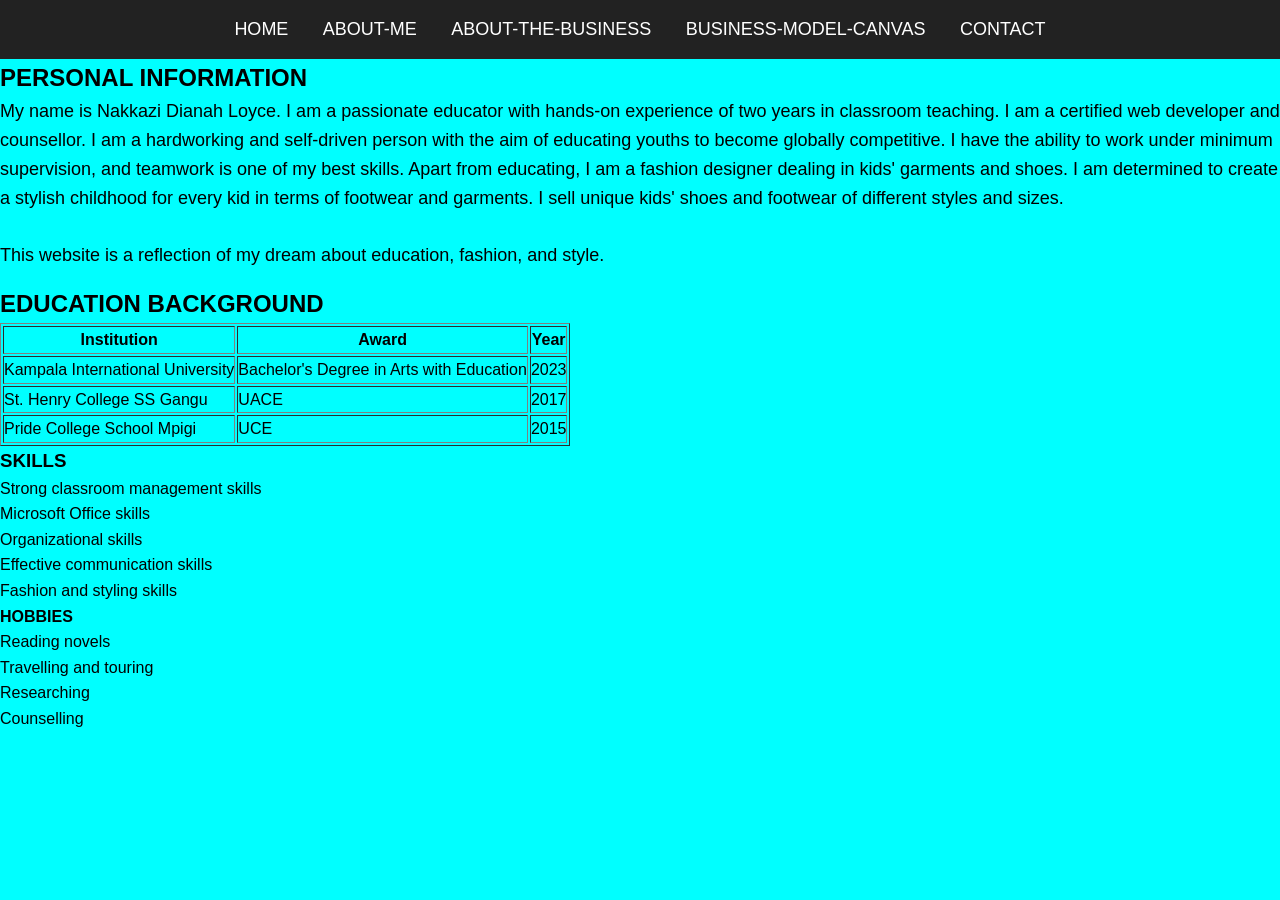
<file: dianahproject/about-me.html>
<!DOCTYPE html>
<html lang="en">
<head>
    <meta charset="UTF-8">
    <meta name="viewport" content="width=device-width, initial-scale=1.0">
    <title>About Me</title>

    <link rel="stylesheet" href="style.css">
</head>

<body>

    <nav>
        <a href="index.html">HOME</a>
        <a href="about-me.html">ABOUT-ME</a>
        <a href="about-the-business.html">ABOUT-THE-BUSINESS</a>
        <a href="business-model-canva.html">BUSINESS-MODEL-CANVAS</a>
        <a href="contact.html">CONTACT</a>
    </nav>

    <!--about-me-->
    <h2>PERSONAL INFORMATION</h2>

    <p class="personal-info">
        My name is Nakkazi Dianah Loyce. I am a passionate educator with hands-on experience of two years in classroom teaching. I am a certified web developer and counsellor. I am a hardworking and self-driven person with the aim of educating youths to become globally competitive.

        I have the ability to work under minimum supervision, and teamwork is one of my best skills. Apart from educating, I am a fashion designer dealing in kids' garments and shoes. I am determined to create a stylish childhood for every kid in terms of footwear and garments. I sell unique kids' shoes and footwear of different styles and sizes.

        <br><br>
        This website is a reflection of my dream about education, fashion, and style.
    </p>

    <h2>EDUCATION BACKGROUND</h2>

    <table border="1">
        <tr>
            <th>Institution</th>
            <th>Award</th>
            <th>Year</th>
        </tr>

        <tr>
            <td>Kampala International University</td>
            <td>Bachelor's Degree in Arts with Education</td>
            <td>2023</td>
        </tr>

        <tr>
            <td>St. Henry College SS Gangu</td>
            <td>UACE</td>
            <td>2017</td>
        </tr>

        <tr>
            <td>Pride College School Mpigi</td>
            <td>UCE</td>
            <td>2015</td>
        </tr>
    </table>

    <!--personality-->
    <h3>SKILLS</h3>

    <ul>
        <li>Strong classroom management skills</li>
        <li>Microsoft Office skills</li>
        <li>Organizational skills</li>
        <li>Effective communication skills</li>
        <li>Fashion and styling skills</li>
    </ul>

    <h4>HOBBIES</h4>

    <ul>
        <li>Reading novels</li>
        <li>Travelling and touring</li>
        <li>Researching</li>
        <li>Counselling</li>
    </ul>

</body>
</html>
</file>
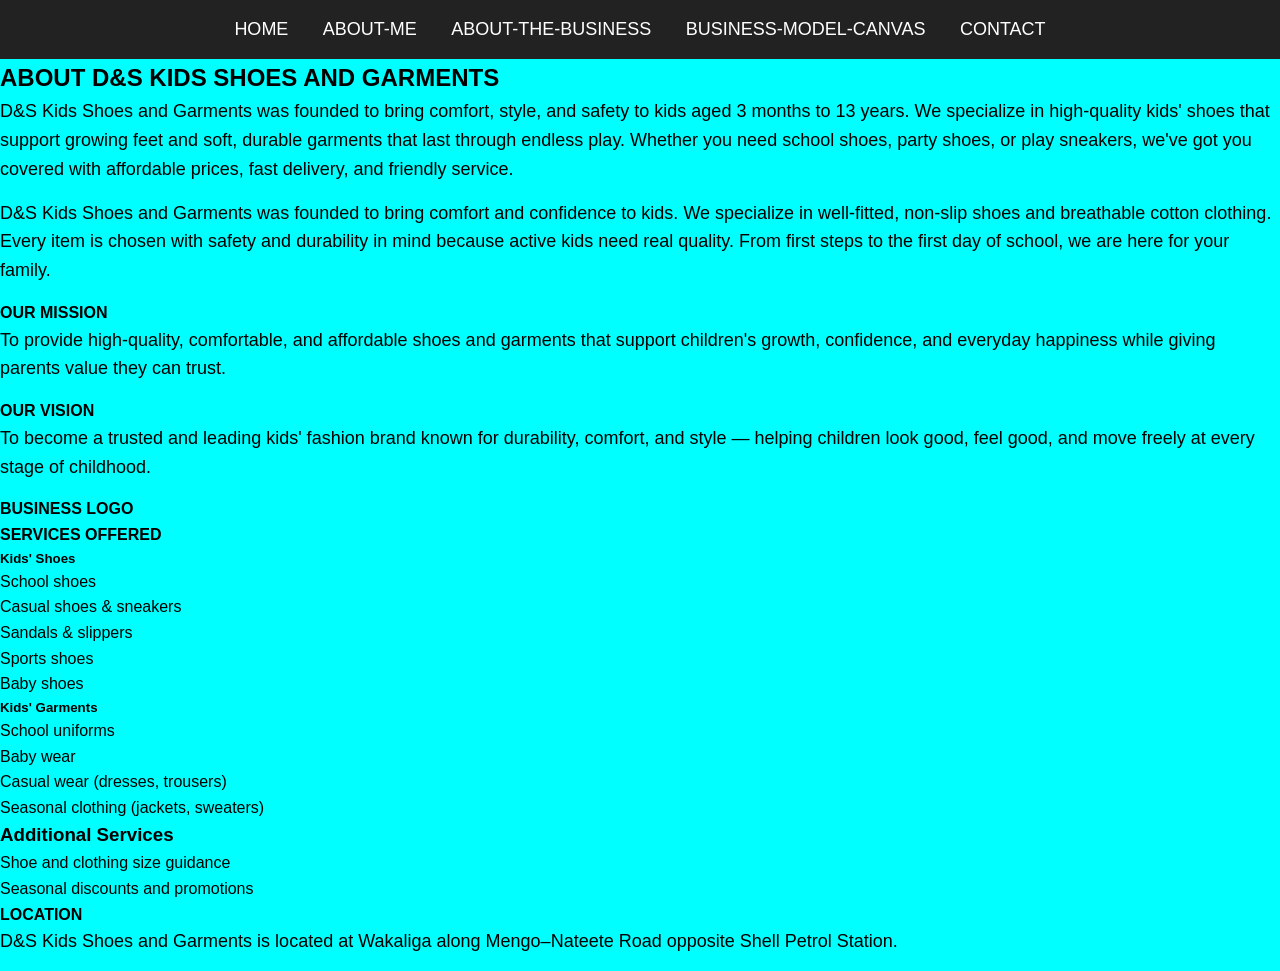
<file: dianahproject/about-the-business.html>
<!DOCTYPE html>
<html lang="en">

<head>
    <meta charset="UTF-8">
    <meta name="viewport" content="width=device-width, initial-scale=1.0">
    <title>About The Business</title>

    <link rel="stylesheet" href="style.css">
</head>

<body>

    <nav>
        <a href="index.html">HOME</a>
        <a href="about-me.html">ABOUT-ME</a>
        <a href="about-the-business.html">ABOUT-THE-BUSINESS</a>
        <a href="business-model-canva.html">BUSINESS-MODEL-CANVAS</a>
        <a href="contact.html">CONTACT</a>
    </nav>

    <!--about the business-->

    <h2>ABOUT D&S KIDS SHOES AND GARMENTS</h2>

    <p>
        D&S Kids Shoes and Garments was founded to bring comfort, style, and safety to kids aged 3 months to 13 years.

        We specialize in high-quality kids' shoes that support growing feet and soft, durable garments that last through endless play.

        Whether you need school shoes, party shoes, or play sneakers, we've got you covered with affordable prices, fast delivery, and friendly service.
    </p>

    <p>
        D&S Kids Shoes and Garments was founded to bring comfort and confidence to kids. We specialize in well-fitted, non-slip shoes and breathable cotton clothing.

        Every item is chosen with safety and durability in mind because active kids need real quality.

        From first steps to the first day of school, we are here for your family.
    </p>

    <h4>OUR MISSION</h4>

    <p>
        To provide high-quality, comfortable, and affordable shoes and garments that support children's growth, confidence, and everyday happiness while giving parents value they can trust.
    </p>

    <h4>OUR VISION</h4>

    <p>
        To become a trusted and leading kids' fashion brand known for durability, comfort, and style — helping children look good, feel good, and move freely at every stage of childhood.
    </p>

    <h4>BUSINESS LOGO</h4>

    <h4>SERVICES OFFERED</h4>

    <h5>Kids' Shoes</h5>

    <ol>
        <li>School shoes</li>
        <li>Casual shoes & sneakers</li>
        <li>Sandals & slippers</li>
        <li>Sports shoes</li>
        <li>Baby shoes</li>
    </ol>

    <h5>Kids' Garments</h5>

    <ol>
        <li>School uniforms</li>
        <li>Baby wear</li>
        <li>Casual wear (dresses, trousers)</li>
        <li>Seasonal clothing (jackets, sweaters)</li>
    </ol>

    <h3>Additional Services</h3>

    <ol>
        <li>Shoe and clothing size guidance</li>
        <li>Seasonal discounts and promotions</li>
    </ol>

    <h4>LOCATION</h4>

    <p>
        D&S Kids Shoes and Garments is located at Wakaliga along Mengo–Nateete Road opposite Shell Petrol Station.
    </p>

</body>

</html>
</file>
<file: dianahproject/style.css>
* {
    margin: 0;
    padding: 0;
    box-sizing: border-box;
}


body {
    font-family: Arial, sans-serif;
    background-color: aqua;
    color:black;
    line-height: 1.6;
}


nav {
    background: #222;
    color: aquamarine;
    padding: 15px;
    text-align: center;
}

nav a {
    color: white;
    text-decoration: none;
    margin: 0 15px;
    font-size: 18px;
}

nav a:hover {
    color: orange;
}


.container {
    width: 90%;
    margin: auto;
    padding: 20px;
}


h1 {
    text-align: center;
    margin-bottom: 20px;
    color: #222;
}


p {
    margin-bottom: 15px;
    font-size: 18px;
}


img {
    width: 100%;
    max-width: 400px;
    border-radius: 10px;
    display: block;
    margin: 20px auto;
    transition: transform 0.3s ease;
}

img:hover {
    transform: scale(1.05);
}


button {
    background: rgb(0, 208, 255);
    color: white;
    border: none;
    padding: 12px 20px;
    font-size: 16px;
    cursor: pointer;
    border-radius: 5px;
}

button:hover {
    background: rgb(0, 149, 255);
}


.card {
    background: rgb(24, 154, 76);
    padding: 20px;
    margin: 20px 0;
    border-radius: 10px;
    box-shadow: 0 2px 5px rgba(0,0,0,0.2);
}


footer {
    background: #c12d2d;
    color: white;
    text-align: center;
    padding: 15px;
    margin-top: 30px;
}


img (max-width: 768px) {
    nav a {
        display: block;
        margin: 10px 0;
    }

    h1 {
        font-size: 28px;
    }

    p {
        font-size: 16px;
    }
}
.business-model-canva {
    width: 100%;
    height: auto;
    display: block;
    margin: auto;
}
</file>
